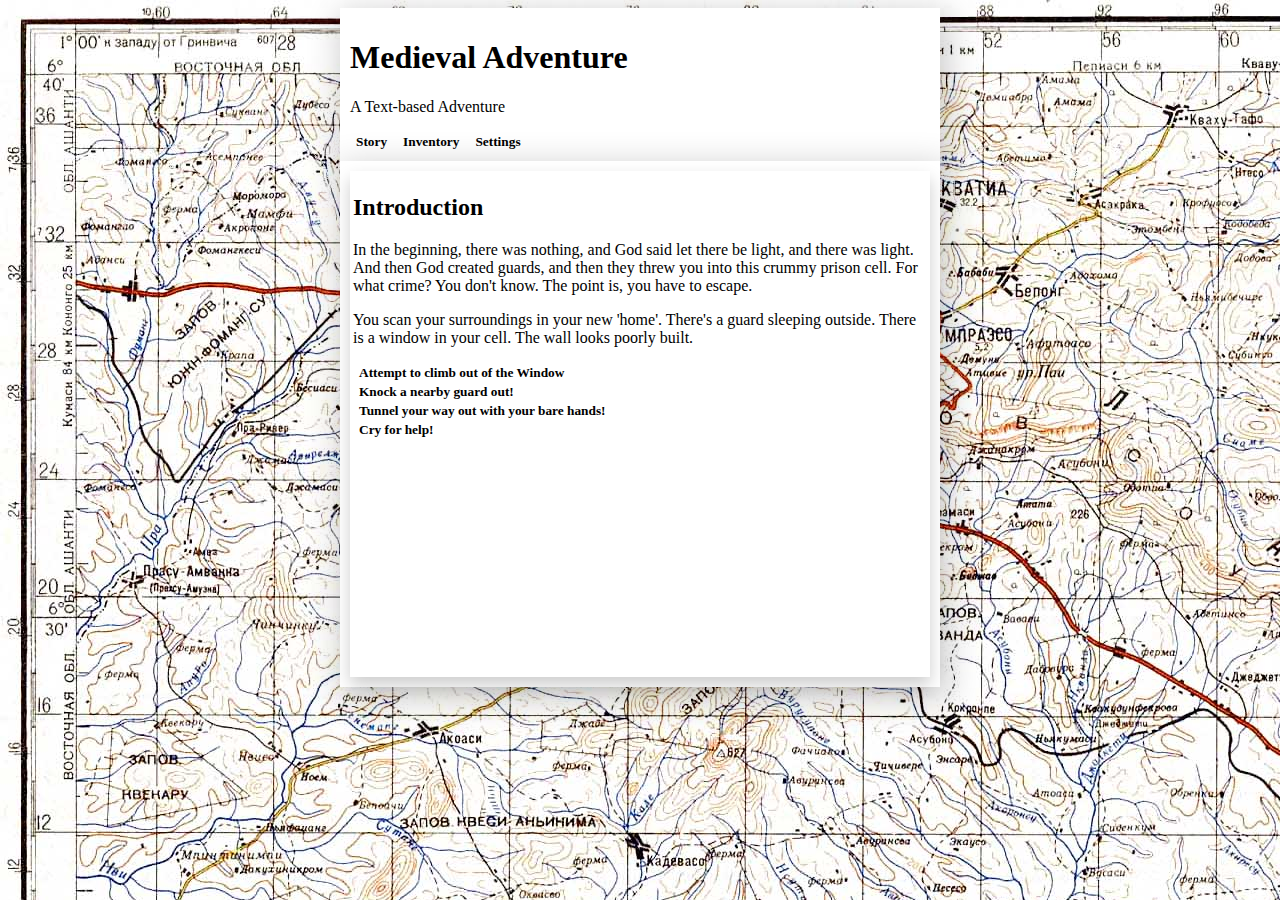
<file: Adventure/adventure.html>
<!DOCTYPE HTML>
<html lang=en>

<head>
	
	<title>Medieval Adventure</title>
	<meta charset = UTF-8/>
	
	<!-- Custom CSS -->
	<link rel="stylesheet" type="text/css" href="CSS/adventure.css">
</head>

<body>

	<!-- This is where content goes -->
	<div class = "content" onclick="trackClick()">
		<div class = "info">
			<h1>Medieval Adventure</h1>
			<p>A Text-based Adventure</p>
			<button type="button" onclick="StoryTab()">Story</button>
			<button type="button" onclick="InventoryTab()">Inventory</button>
			<button type="button" onclick="SettingsTab()">Settings</button>
		</div>
		
		<div class = "info" id="inventory">
			<h2>Inventory</h2>
			<p>Any useful item you find will show up here. "Useful".</p>
			<div class = "inventoryItem" id="whiskey">
				<h3>Whiskey Bottle</h3>
				<img src="Images/whiskey.jpg"/>
				<p> You have <span id="whiskeyDisplay">0</span> bottle(s) of whiskey, all stolen from the same guard, probably.</p>
			</div>
			<div class = "inventoryItem" id="key">
				<h3>Key</h3>
				<img src="Images/key.jpg"/>
				<p> You have <span id="keyDisplay">no</span> key, but you don't know which lock(s) it's for.</p>
			</div>
			<div class = "inventoryItem" id="coins">
				<h3>Coins</h3>
				<img src="Images/money.jpg"/>
				<p> You have <span id="coinsDisplay">0</span> coins. Shiny!</p>
			</div>
		</div>
		<div class = "info" id="settings">
			<h2>Settings</h2>
			<p>View Stats, and save or load stuff.</p>
			<button type="button" onclick="autoSave()">Save</button>
			<button type="button" onclick="loadFile()">Load</button>
			<button type="button" onclick="resetGame()">Total Reset</button>
			<p id="timesClicked"></p>
		</div>
		<div class = "info" id="story">
			<!-- First Box -->
			<div class="infoBox" id="S">
				<h2>Introduction</h2>
				<p>In the beginning, there was nothing, and God said let there be light, 
				and there was light. And then God created guards, and then they threw you into 
				this crummy prison cell. For what crime? You don't know. The point is, you have to
				escape. </p>
				<p>You scan your surroundings in your new 'home'. There's a guard sleeping outside. 
				There is a window in your cell. The wall looks poorly built. </p>
				<div class = "infoLine"> 
					<div class="tooltip">
						<button type="button" onclick="showSA()" id="BSA">Attempt to climb out of the Window</button> 
						<span class="tooltiptext"> I think I see the light!</span>
					</div>
				</div>
				<div class = "infoLine"> 
					<div class="tooltip">
						<button type="button" onclick="showSB()" id="BSB">Knock a nearby guard out!</button> 
						<span class="tooltiptext"> He's sleeping while leaning on your cell. You think you can knock him out...</span>
					</div>
				</div>
				<div class = "infoLine"> 
					<div class="tooltip">
						<button type="button" onclick="showSC()" id="BSC">Tunnel your way out with your bare hands!</button> 
						<span class="tooltiptext"> You don't have any tools do you?</span>
					</div>
				</div>
				<div class = "infoLine"> 
					<div class="tooltip">
						<button type="button" onclick="showSD()" id="BSD">Cry for help!</button> 
						<span class="tooltiptext"> Like a sissy! Maybe it'll work?</span>
					</div>
				</div>
				
			</div>
			<!-- Branch A -->
			<div class="infoBox" id="SA">
				<h2>Freedom! Or not!</h2>
				<p>You know what is very strong? Iron bars. You know what is not very strong? Your
				soft, soft, head. It turns out bone does not break iron bars</p>
				<div class = "infoLine"> 
					<div class="tooltip">
						<button type="button" onclick="showS()" id="BSAA">Return to your cell</button> 
						<span class="tooltiptext"> I think I see the stars!</span>
					</div>
				</div>
			</div>
			<div class="infoBox" id="SB">
				<h2>Down he goes!</h2>
				<p>Like an ant, he is crushed by your fist. You gently look at his possesions. You see an uniform,
				a key, and a bottle of whiskey. You pick up the whiskey for later. What do you do now?</p>
				<div class = "infoLine"> 
					<div class="tooltip">
						<button type="button" onclick="showSBA()" id="BSBA">Take his keys</button> 
						<span class="tooltiptext"> Just unlock all the doors and run out!</span>
					</div>
				</div>
				<div class = "infoLine"> 
					<div class="tooltip">
						<button type="button" onclick="showSBB()" id="BSBB">Take his uniform</button> 
						<span class="tooltiptext"> You can impersonate the guard! (Even though that's a crime in and of itself.)</span>
					</div>
				</div>
				<div class = "infoLine"> 
					<div class="tooltip">
						<button type="button" onclick="showSBC()" id="BSBC">Go back to your cell!</button> 
						<span class="tooltiptext"> Maybe you forgot something? But a new guard will come in in his place. Don't ask.</span>
					</div>
				</div>
				<div class = "infoLine"> 
					<div class="tooltip">
						<button type="button" onclick="showSBD()" id="BSBD">Unlock all the other cells</button> 
						<span class="tooltiptext"> Yeah! Comradery and stuff! Maybe.</span>
					</div>
				</div>
			</div>
			<div class="infoBox" id="SC">
				<h2>Freedom! !</h2>
				<p> It turns out that walls are not really that sturdy, especially these. You easily knock down these walls. You've escaped!</p>
				<p> Unfortunately, your neighbours are making a lot of commotion, and the guards try to pursue the prisoners.</p>
				<div class = "infoLine"> 
					<div class="tooltip">
						<button type="button" onclick="showS()" id="BSCA">Pretend nothing happened</button> 
						<span class="tooltiptext"> What? Lil' ol' me? Knock down this wall?</span>
					</div>
				</div>
				<div class = "infoLine"> 
					<div class="tooltip">
						<button type="button" onclick="showL()" id="BSCB">Run through the hole!</button> 
						<span class="tooltiptext"> What are you waiting for? Run for it!</span>
					</div>
				</div>
			</div>
			<div class="infoBox" id="SD">
				<h2>Prisoners don't have freedom of speech</h2>
				<p> The guard tells you to hush up, he tells you he'll kill you if you wake him up again.</p>
				<p> What now?</p>
				<div class = "infoLine"> 
					<div class="tooltip">
						<button type="button" onclick="showSDA()" id="BSDA">Start an Argument!</button> 
						<span class="tooltiptext"> He thinks he can restrict your rights? Well, you've taken philosophy! You'll beat him, with words!</span>
					</div>
				</div>
				<div class = "infoLine"> 
					<div class="tooltip">
						<button type="button" onclick="showSDB" id="BSDB">Punch him! Hard.</button> 
						<span class="tooltiptext"> Well, if he's going to kill you, you might as well kill him.!</span>
					</div>
				</div>
				<div class = "infoLine"> 
					<div class="tooltip">
						<button type="button" onclick="showS()" id="BSDC">Apologize!</button> 
						<span class="tooltiptext"> Maybe he'll be nice all of a sudden?</span>
					</div>
				</div>
			</div>
			<div class="infoBox" id="SBA">
				<h2>There is more than one guard in this building.</h2>
				<p>You stroll casually down the hallway, only to run into a guard. A tough-looking one. 
				It turns out that this prison is well staffed, and has a second guard on duty.</p>
				<p>He is clearly not amused. His face is full of scars, and his muscles are bigger than your entire
				body. It seems foolish to face him. What do you do?</p>
				<div class = "infoLine"> 
					<div class="tooltip">
						<button type="button" onclick="showSBAA()" id="BSBAA">Run! What are you even reading this for?</button> 
						<span class="tooltiptext">Why are you still reading this? RUN!!!</span>
					</div>
				</div>
				<div class = "infoLine"> 
					<div class="tooltip">
						<button type="button" onclick="showSBAB()" id="BSBAB">Stay and face him!</button> 
						<span class="tooltiptext">Maybe you have a death wish?</span>
					</div>
				</div>
			</div>
			<div class="infoBox" id="SBB">
				<h2>A friendly guard</h2>
				<p>A minute later, a guard approaches you and casually asks: "What'd you have for breakfast? I was on guard duty"</p>
				<p></p>
				<div class = "infoLine"> 
					<div class="tooltip">
						<button type="button" onclick="showSBBA()" id="BSBBA">Eggs and Bacon</button> 
						<span class="tooltiptext">Perfectly normal... right?</span>
					</div>
				</div>
				<div class = "infoLine"> 
					<div class="tooltip">
						<button type="button" onclick="showSBBB()" id="BSBBB">Pancakes & Maple Syrup</button> 
						<span class="tooltiptext">Also perfectly normal... right?</span>
					</div>
				</div>
				<div class = "infoLine"> 
					<div class="tooltip">
						<button type="button" onclick="showSBBC()" id="BSBBC">Some prisoner's eyeballs</button> <!-- (If Whiskey >= 1) !-->
						<span class="tooltiptext">Extremely rare</span>
					</div>
				</div>
				<div class = "infoLine"> 
					<div class="tooltip">
						<button type="button" onclick="showSBBD()" id="BSBBD">Just a bottle of whiskey, I was on guard duty too! I'm starved!</button> 
						<span class="tooltiptext">Poor you</span>
					</div>
				</div>
			</div>
			<div class="infoBox" id="SBBA">
				<h2>Bacon and Eggs</h2>
				<p>We don't serve Bacon here! Hoarding meat, that's a crime! To the dungeons!</p>
				<p></p>
				<div class = "infoLine"> 
					<div class="tooltip">
						<button type="button" onclick="showS()" id="BSBBAA">Back to the dungeons</button> 
						<span class="tooltiptext">How was I supposed to know?!?</span>
					</div>
				</div>
			</div>
			<div class="infoBox" id="SBBB">
				<h2>Maple Syrup - apparently a luxury</h2>
				<p>Where did you get Maple Syrup? That's a luxury! An expensive luxury! Wasting our budget like that, that's not right! To the dungeons with you!</p>
				<p></p>
				<div class = "infoLine"> 
					<div class="tooltip">
						<button type="button" onclick="showS()" id="BSBBBA">To the dungeons... again</button> 
						<span class="tooltiptext">That's unfortunate.</span>
					</div>
				</div>
			</div>
			<div class="infoBox" id="SBBC">
				<h2></h2>
				<p>What is wrong with you? Urgg. That's cruelty! I should throw you into the dungeons in orderto teach you something about humility! To the dungeons withye!</p>
				<p></p>
				<div class = "infoLine"> 
					<div class="tooltip">
						<button type="button" onclick="showS()" id="BSSBBCA">To the dungeons!</button> 
						<span class="tooltiptext">Oops, probably shoulda held off with the whisky.</span>
					</div>
				</div>
			</div>
			<div class="infoBox" id="SBBD">
				<h2>Pity</h2>
				<p>Oh, that's depressing. What say we both grab a quick bite to eat in the barracks?</p>
				<p></p>
				<div class = "infoLine"> 
					<div class="tooltip">
						<button type="button" onclick="showJ()" id="BSBBDA">Sure</button>
						<span class="tooltiptext">Why not?</span>
					</div>
				</div>
				<div class = "infoLine"> 
					<div class="tooltip">
						<button type="button" onclick="showSBBDB()" id="BSBBDB">Nah, I still have an inmate to calm down. He took some one's keys and uniform</button> 
						<span class="tooltiptext">Totally not suspicious</span>
					</div>
				</div>
			</div>
			<div class="infoBox" id="SBBDB">
				<h2>Uh oh</h2>
				<p>How did you know? Wait a minute! You're the new prisoner! Back to your cell!</p>
				<p></p>
				<div class = "infoLine"> 
					<div class="tooltip">
						<button type="button" onclick="showS()" id="BSBBDBA">Go to your cell</button>
						<span class="tooltiptext">Well, that was highly inconvienient!</span>
					</div>
				</div>
				<div class = "infoLine"> 
					<div class="tooltip">
						<button type="button" onclick="showSDB()" id="BSBBDBB">Stay and fight</button> 
						<span class="tooltiptext">It's you against the entire staff.</span>
					</div>
				</div>
			</div>
			<div class="infoBox" id="SDA">
				<h2>What shiny batons!</h2>
				<p>The guard draws his batons and waves them dangerously close to your face threatening you once again.</p>
				<p></p>
				<div class = "infoLine"> 
					<div class="tooltip">
						<button type="button" onclick="showSDAA()" id="BSDAA">Laugh at him</button> 
						<span class="tooltiptext">Ha ha ha</span>
					</div>
				</div>
				<div class = "infoLine"> 
					<div class="tooltip">
						<button type="button" onclick="showSDAB()" id="BSDAB">Grab his baton</button> 
						<span class="tooltiptext">Gimme those!</span>
					</div>
				</div>
				<div class = "infoLine"> 
					<div class="tooltip">
						<button type="button" onclick="showS()" id="BSDAC">Apologize</button>
						<span class="tooltiptext">Hopefully he'll forgive you?</span>
					</div>
				</div>
			</div>
			<div class="infoBox" id="SDAA">
				<h2>Ouch...</h2>
				<p>He punches you, hard. You wake up back in your cell. Was it all a dream? Owww, judging by that bruise on your neck, no it wasn't.</p>
				<p></p>
				<div class = "infoLine"> 
					<div class="tooltip">
						<button type="button" onclick="showS()" id="BSDAAA">Back to square one.</button>  
						<span class="tooltiptext">*sigh</span>
					</div>
				</div>
			</div>
			<div class="infoBox" id="SDAB">
				<h2>Thank you for those batons!</h2>
				<p>You take his baton and beat him senseless.</p>
				<p></p>
				<div class = "infoLine"> 
					<div class="tooltip">
						<button type="button" onclick="showSB()" id="BSDABA">What to do next?</button> 
						<span class="tooltiptext">Hmmm...</span>
					</div>
				</div>
			</div>
			<div class="infoBox" id="SDB">
				<h2></h2>
				<p>You punch him and he doubles back groaning in pain. He calls his friends and they move in towards your cell.</p>
				<p></p>
				<div class = "infoLine"> 
					<div class="tooltip">
						<button type="button" onclick="showSDBA()" id="BSDBA"> Get ready to fend them off</button> 
						<span class="tooltiptext">You got this ...hopefully</span>
					</div>
				</div>
				<div class = "infoLine"> 
					<div class="tooltip">
						<button type="button" onclick="showS()" id="BSDBB"> Give up</button> 
						<span class="tooltiptext">This sends you back to the beginning</span>
					</div>
				</div>
			</div>
			<div class="infoBox" id="SDBA">
				<h2>Headaches4Life</h2>
				<p>They punch you. Super hard. You wake up covered in sores, in your cell. This was not a dream!</p>
				<p></p>
				<div class = "infoLine"> 
					<div class="tooltip">
						<button type="button" onclick="showS()" id="BSDBAA">Ouchie</button> 
						<span class="tooltiptext">Back to the start</span>
					</div>
				</div>
			</div>
			<div class="infoBox" id="SDC">
				<h2>Genius!</h2>
				<p>He grunts and goes back to sleep. Suddenly, an idea popped into your head</p>
				<p></p>
				<div class = "infoLine"> 
					<div class="tooltip">
						<button type="button" onclick="showS()" id="BSDCA">Back to the drawing board...</button> 
						<span class="tooltiptext">Hmmm...</span>
					</div>
				</div>
				<div class = "infoLine"> 
					<div class="tooltip">
						<button type="button" onclick="showSDCB()" id="BSDCB">Fish the keys out of his pocket</button> 
						<span class="tooltiptext">Careful now...</span>
					</div>
				</div>
			</div>
			<div class="infoBox" id="SDCB">
				<h2>All those years of fishing finally paid off!</h2>
				<p>You fish the keys out of his pocket and carefully unlock the cell. What now?</p>
				<p></p>
				<div class = "infoLine"> 
					<div class="tooltip">
						<button type="button" onclick="showSB()" id="BSDCBA">Knock out the guard</button>
						<span class="tooltiptext">Martial artist</span>
					</div>
				</div>
				<div class = "infoLine"> 
					<div class="tooltip">
						<button type="button" onclick="showSDCBB()" id="BSDCBB">Unlock the rest of the cells</button>
						<span class="tooltiptext">Free everyone else!</span>
					</div>
				</div>
				<div class = "infoLine"> 
					<div class="tooltip">
						<button type="button" onclick="showL()" id="BSDCBC">Sneak your way out of the prison</button>
						<span class="tooltiptext">As sneaky as an elephant in the room!</span>
					</div>
				</div>
			</div>
			<div class="infoBox" id="SDCBB">
				<h2>Grateful inmate</h2>
				<p>You unlock the first cell. The first inmate asks, why are you doing this?</p>
				<p></p>
				<div class = "infoLine"> 
					<div class="tooltip">
						<button type="button" onclick="showSDCBBA()" id="BSDCBBA">For my own reasons</button> 
						<span class="tooltiptext">I don't really care but I thought it would be cool.</span>
					</div>
				</div>
				<div class = "infoLine"> 
					<div class="tooltip">
						<button type="button" onclick="showSDCBBB()" id="BSDCBBB">For freedom and liberty!</button> 
						<span class="tooltiptext">Wow. Just wow.</span>
					</div>
				</div>
				<div class = "infoLine"> 
					<div class="tooltip">
						<button type="button" onclick="showSDCBBC()" id="BSDCBBC">Because I hate the empire!</button> 
						<span class="tooltiptext">Do you even know what you're talking about?</span>
					</div>
				</div>
				<div class = "infoLine"> 
					<div class="tooltip">
						<button type="button" onclick="showSDCBBD()" id="BSDCBBD">A Debt to my comrades</button> 
						<span class="tooltiptext">What a nice person.</span>
					</div>
				</div>
			</div>
			<div class="infoBox" id="SDCBBA">
				<h2>Being the cool dude</h2>
				<p>You just reply: " I do whatever I wish, and it is in my interest that you are released." </p>
				<p></p>
				<div class = "infoLine"> 
					<div class="tooltip">
						<button type="button" onclick="showK()" id="BSDCBBAA">Next</button>  <!-- I use K because it was getting way too long !-->
						<span class="tooltiptext">Uh... okay... what next?</span>
					</div>
				</div>
			</div>
			<div class="infoBox" id="SDCBBB">
				<h2>You should run for a position in a democratic society... in a few decades</h2>
				<p>You deliver a rousing speech on freedom, and liberty. That the those in power has oppressed the weak and the powerless for too long. That man has an inalienable right to liberty, and it was your duty to see to it. "Nice liberty you got there, too bad I'll have to take it" replies a guard. It looks like you took too long. They transfer you to another, better built jail, and you rot in prison for the rest of your days. You die of pneumonia. Moral of the story : Don't give long speeches, or else you will die of pneumonia.END:You're gone, but what of your legacy? What of your relatives?</p>
				<p></p>
				<div class = "infoLine"> 
					<div class="tooltip">
						<button type="button" onclick="showS()" id="BSDCBBBA">Ask them to continue yours</button> 
						<span class="tooltiptext">Restart</span>
					</div>
				</div>
			</div>
			<div class="infoBox" id="SDCBBC">
				<h2>Anti-empire</h2>
				<p>You reply that you hated the empire. They've repressed you for all that you could remember, that's why you took up your occupation. Until this happened. "I just want to cause damages to them".</p>
				<p></p>
				<div class = "infoLine"> 
					<div class="tooltip">
						<button type="button" onclick="showK()" id="BSDCBBCA">Spread hate for the empire</button> 
						<span class="tooltiptext">Does this mean you support anarchy?</span>
					</div>
				</div>
			</div>
			<div class="infoBox" id="SDCBBD">
				<h2>A debt repaid</h2>
				<p>My past, let's not say. The future is the only thing that matters now. I had a family, they tried to take it away from me, and I ran away. Still, somebody took me in. I've got a debt that can never be repaid, and I'll try to repay it.</p>
				<p>"Hilarious", he replies. "Now, what's the real reason?""I'm dead broke."You say."I'll come along with you, I'm broke too."</p>
				<div class = "infoLine"> 
					<div class="tooltip">
						<button type="button" onclick="showK()" id="BSDCBBDA">Nice</button> 
						<span class="tooltiptext">Nice</span>
					</div>
				</div>
			</div>
			<div class="infoBox" id="K">
				<h2>Freeing the others</h2>
				<p>You continue to unlock each of the cells in turn. Soon, the inmates begin to follow you. There's an impressive crowd behind you. The guards also bunch up. Some of them try to recall their basic training and stand in formation, but others just look helpless.</p>
				<p>"I didn't sign up to be a guard for this to happen" remarks one of them.</p>
				<p>One of the crowd comes forward, and asks: "Oi, what do you want us to do?"</p>
				<div class = "infoLine"> 
					<div class="tooltip">
						<button type="button" onclick="showKA()" id="BKA">Tell them to stand back</button> 
						<span class="tooltiptext">Don't worry, I got this</span>
					</div>
				</div>
				<div class = "infoLine"> 
					<div class="tooltip">
						<button type="button" onclick="showKB()" id="BKB">Tell them to surge forward</button> 
						<span class="tooltiptext">Start rioting!!!</span>
					</div>
				</div>
				<div class = "infoLine"> 
					<div class="tooltip">
						<button type="button" onclick="showKC()" id="BKC">Do a complicated flanking maneuver</button> 
						<span class="tooltiptext">Who knew you were such a tactitian?</span>
					</div>
				</div>
				<div class = "infoLine"> 
					<div class="tooltip">
						<button type="button" onclick="showKD()" id="BKD">Run the other way</button> 
						<span class="tooltiptext">Retreat!</span>
					</div>
				</div>
			</div>
			<div class="infoBox" id="KA">
				<h2>Hello</h2>
				<p>You face the guards. What do you do?</p>
				<p></p>
				<div class = "infoLine"> 
					<div class="tooltip">
						<button type="button" onclick="showKB()" id="BKAA">Motion the crowd to come forward</button> 
						<span class="tooltiptext">Notion of aggression</span>
					</div>
				</div>
				<div class = "infoLine"> 
					<div class="tooltip">
						<button type="button" onclick="showKAB()" id="BKAB">Offer to negotiate</button> 
						<span class="tooltiptext">The peaceful way</span>
					</div>
				</div>
				<div class = "infoLine"> 
					<div class="tooltip">
						<button type="button" onclick="showKAC()" id="BKAC">Punch the head guard</button> 
						<span class="tooltiptext">Also a notion of aggression</span>
					</div>
				</div>
			</div>
			<div class="infoBox" id="KB">
				<h2>ATTACK</h2>
				<p>The crowd surges forward, and easily knocks out several of the guards. Soon, you bust out of the prison through a hallway with a hole in it.</p>
				<p></p>
				<div class = "infoLine"> 
					<div class="tooltip">
						<button type="button" onclick="showKDA()" id="BKBA">Escape!!!</button> 
						<span class="tooltiptext">Get through the hole</span>
					</div>
				</div>
			</div>
			<div class="infoBox" id="KAB">
				<h2>That wasn't very nice or diplomatic</h2>
				<p>The guards punch you.</p>
				<p></p>
				<div class = "infoLine"> 
					<div class="tooltip">
						<button type="button" onclick="showKB()" id="BKB">Ouch</button> 
						<span class="tooltiptext">I don't think your supporters were very happy with that</span>
					</div>
				</div>
			</div>
			<div class="infoBox" id="KAC">
				<h2>Smack</h2>
				<p>You punch the head guard.</p>
				<p></p>
				<div class = "infoLine"> 
					<div class="tooltip">
						<button type="button" onclick="showKB()" id="BKB">Now charge!</button> 
						<span class="tooltiptext">What a boss</span>
					</div>
				</div>
			</div>
			<div class="infoBox" id="KC">
				<h2>On the road to Canonmore</h2>
				<p>The crowd attempts to comprehend you, but are soon cut down by the slightly more disciplined (1 is better than 0) guards. However, the head guard, for whatever motivation, sees your tactical prowess, assumes that you did it in order to sway yourself in favor of the guards, ie betrayal, and gives you an offer to become a military planner apprentice (they're really short on lackeys for the moment). You accept, as that is the only choice. You set out for Canonmore.</p>
				<p></p>
				<div class = "infoLine"> 
					<div class="tooltip">
						<button type="button" onclick="showLB()" id="BLB">What just happened</button> 
						<span class="tooltiptext">No words</span>
					</div>
				</div>
			</div>
			<div class="infoBox" id="KD">
				<h2>Run!</h2>
				<p>You easily lose the guards, and escape from a hallway with a hole in it(what kind of lousy prison is this?). </p>
				<p></p>
				<div class = "infoLine"> 
					<div class="tooltip">
						<button type="button" onclick="showL()" id="BKDA">Though the hole</button> 
						<span class="tooltiptext">Maybe you should offer some advice for making a more secure prison before you leave?</span>
					</div>
				</div>
			</div>
			<div class="infoBox" id="KDA">
				<h2>ESCAPED</h2>
				<p>You have a bunch of blood-thirsty criminals at your disposal. What now?</p>
				<p></p>
				<div class = "infoLine"> 
					<div class="tooltip">
						<button type="button" onclick="LINK" id="LINK">Be Robin Hood</button> <!-- LINK !-->
						<span class="tooltiptext">Take from the rich and give to the poor!</span>
					</div>
				</div>
				<div class = "infoLine"> 
					<div class="tooltip">
						<button type="button" onclick="showKDAB()" id="BKTB">Run an "Insurance" scheme</button>
						<span class="tooltiptext">Long live the insurance</span>
					</div>
				</div>
				<div class = "infoLine"> 
					<div class="tooltip">
						<button type="button" onclick="showKDAC()" id="BKTC">Go to a town</button>
						<span class="tooltiptext">A town... not just any town - A town</span>
					</div>
				</div>
				<div class = "infoLine"> 
					<div class="tooltip">
						<button type="button" onclick="LINK2" id="LINK2">Get jobs at Lloyd's</button>
						<span class="tooltiptext">This doesn't seem sketchy at ALL</span>
					</div>
				</div>
			</div>
			<div class="infoBox" id="SBAA">
				<h2>The Three Doors</h2>
				<p>It turns out that there are more than two guards in this ramshackle jailhouse. You outrun him, but he's on your trail. Suddenly, you hit three doors. Literally. That hurt a lot. Fortunately, there are three doors. Which door do you pick.</p>
				<p></p>
				<div class = "infoLine"> 
					<div class="tooltip">
						<button type="button" onclick="showSBAAA()" id="BSBAAA">Left</button> 
						<span class="tooltiptext">Left is always right</span>
					</div>
				</div>
				<div class = "infoLine"> 
					<div class="tooltip">
						<button type="button" onclick="showSBAAB()" id="BSBAAB">Middle</button> <!-- To do list -->
						<span class="tooltiptext">Middle is always right</span>
					</div>
				</div>
				<div class = "infoLine"> 
					<div class="tooltip">
						<button type="button" onclick="showSBAAC()" id="BSBAAC">Right</button> 
						<span class="tooltiptext">Right is always right</span>
					</div>
				</div>
				<div class = "infoLine"> 
					<div class="tooltip">
						<button type="button" onclick="showSBAAD()" id="BSBAAD">I ain't afraid of no stinkin guard! </button> 
						<span class="tooltiptext">Fight is always right</span>
					</div>
				</div>
			</div>
			<div class="infoBox" id="SBAB">
				<h2>Surprise</h2>
				<p>He seemed very surprised at this course of action! But then, he starts charging at you at full speed. What now?!?</p>
				<p></p>
				<div class = "infoLine"> 
					<div class="tooltip">
						<button type="button" onclick="showSBABA()" id="BSBABA">Punch him</button> 
						<span class="tooltiptext">Good ol' fashioned fist</span>
					</div>
				</div>
				<div class = "infoLine"> 
					<div class="tooltip">
						<button type="button" onclick="showSBABB()" id="BSBABB">Sidestep him</button> 
						<span class="tooltiptext">I hope this works like in the video games that don't exist yet!</span>
					</div>
				</div>
				<div class = "infoLine"> 
					<div class="tooltip">
						<button type="button" onclick="showSBABC()" id="BSBABC">Do nothing</button> 
						<span class="tooltiptext">What could possibly go wrong?</span>
					</div>
				</div>
			</div>
			<div class="infoBox" id="SBABA">
				<h2>DING DING DING - KO</h2>
				<p>You knocked him out. What do you do now?</p>
				<p></p>
				<div class = "infoLine"> 
					<div class="tooltip">
						<button type="button" onclick="showSBABAA()" id="BSBABAA">Take his stuff, all of it</button> 
						<span class="tooltiptext">I wonder what he has</span>
					</div>
				</div>
				<div class = "infoLine"> 
					<div class="tooltip">
						<button type="button" onclick="showSBABAB()" id="BSBABAB">Take his keys and uniform</button> 
						<span class="tooltiptext">'Cause that's all I need</span>
					</div>
				</div>
				<div class = "infoLine"> 
					<div class="tooltip">
						<button type="button" onclick="showSBAAD()" id="BSBABAC">Eat one of his donuts -he has a lot of donuts</button> 
						<span class="tooltiptext">Never hurts to have a snack</span>
					</div>
				</div>
			</div>
			<div class="infoBox" id="SBABAA">
				<h2>Hoarding is a prison-wide offence</h2>
				<p>You took a lot of stuff. The guards approach you, and arrests you for hoarding. Oh well.</p>
				<p></p>
				<div class = "infoLine"> 
					<div class="tooltip">
						<button type="button" onclick="showS()" id="BSBABAA">Back where you started</button> 
						<span class="tooltiptext">But I wanted to keep his flip-flops!</span>
					</div>
				</div>
			</div>
			<div class="infoBox" id="SBABAB">
				<h2>Your "friend"</h2>
				<p>Well then, you coolly wear his uniform until a 'colleague' of his says "Hey, it's break time, I'll take over for yer' no need to thank me." He's obviously drunk and looking for some time alone and to nap. Another guard is also coming along to the guard room. What do you do?</p>
				<p></p>
				<div class = "infoLine"> 
					<div class="tooltip">
						<button type="button" onclick="showSBABABA()" id="BSBABABA">My mother wants to see me</button> 
						<span class="tooltiptext">...</span>
					</div>
				</div>
				<div class = "infoLine"> 
					<div class="tooltip">
						<button type="button" onclick="showJ()" id="BSBABABB">Sure, let's go! I'm tired.</button> 
						<span class="tooltiptext">Be cheerful</span>
					</div>
				</div>
				<div class = "infoLine"> 
					<div class="tooltip">
						<button type="button" onclick="showL()" id="BSBABABC">I have to leave, don't ask.</button> 
						<span class="tooltiptext">Don't be weird</span>
					</div>
				</div>
			</div>
			<div class="infoBox" id="SBABAC">
				<h2>Ah, Delicious</h2>
				<p>You eat one of his donuts. Ohh, is that chocolate frosting? Whatever the case, the taste of donuts is a refreshing break from this bleak existence.</p>
				<div class = "infoLine">
					<div class="tooltip">
						<button type="button" onclick="showSBABA()" id="BSBABACA">Let's go back</button>
						<span class="tooltiptext">You can't procrastinate life forever, you know.</span>
					</div>
				</div>
			</div>
			<div class="infoBox" id="SBABABA">
				<h2>I think you should've learned a bit more about the guard's background</h2>
				<p>"You don't have a mother, remember?" says the guard. This isn't funny Gerald. What now?</p>
				<p></p>
				<div class = "infoLine"> 
					<div class="tooltip">
						<button type="button" onclick="showSBABABAA()" id="BSBABABAA"> I just got one!</button> 
						<span class="tooltiptext">... that doesn't even make sense</span>
					</div>
				</div>
				<div class = "infoLine"> 
					<div class="tooltip">
						<button type="button" onclick="showSBABABAA()" id="BSBABABAB"> It was a joke!</button> 
						<span class="tooltiptext">Wow - nice joke</span>
					</div>
				</div>
				<div class = "infoLine"> 
					<div class="tooltip">
						<button type="button" onclick="showSBABABAC()" id="BSBABABAC"> No, but I have a foster mother!</button> 
						<span class="tooltiptext"> Uh</span>
					</div>
				</div>
			</div>
			<div class="infoBox" id="SBABABAA">
				<h2>You should see your face</h2>
				<p>Okay, you need rest, I'm dragging you to the barracks.</p>
				<p></p>
				<div class = "infoLine"> 
					<div class="tooltip">
						<button type="button" onclick="showJ()" id="BSBABABAAA">But, But</button> 
						<span class="tooltiptext">No butts' about it... I'll stop, I'm in enough trouble already.</span>
					</div>
				</div>
			</div>
			<div class="infoBox" id="SBABABAC">
				<h2></h2>
				<p>The other guard shrugs, and you're free to wonder outside. There, you approach a long hallway.</p>
				<p></p>
				<div class = "infoLine"> 
					<div class="tooltip">
						<button type="button" onclick="showL()" id="BSBABABACA">The other guard shrugs, and you're free to wonder outside. There, you approach a long hallway.</button> 
						<span class="tooltiptext">Nice recovery</span>
					</div>
				</div>
			</div>
			<div class="infoBox" id="L">
				<h2>Decisions, decisions, decisions</h2>
				<p>The door leads to a very long hall way. You cross the hallway, and then... This jail really is terrible, they haven't even finished building it! You escape easily. What do you do now? </p>
				<p>You examine your surroundings. There is a path leading somewhere... Also a river.</p>
				<div class = "infoLine"> 
					<div class="tooltip">
						<button type="button" onclick="showS()" id="BLA">Return to your warm(okay, not that warm) cell with one semi-square meal every other day</button> 
						<span class="tooltiptext">Actually I'm starting to think that this isn't such a hot idea?</span>
					</div>
				</div>
				<div class = "infoLine"> 
					<div class="tooltip">
						<button type="button" onclick="showLB()" id="BLB">Head along the path</button> 
						<span class="tooltiptext">All roads slash paths go to Rome.</span>
					</div>
				</div>
				<div class = "infoLine"> 
					<div class="tooltip">
						<button type="button" onclick="showLC()" id="BLC">Head along the river</button> 
						<span class="tooltiptext">Civilization Smivilization, what good has civilization ever done you?</span>
					</div>
				</div>
			</div>
			<div class="infoBox" id="LB">
				<h2>The city of City</h2>
				<p>You reach of the city of ... City is very much exaggerated. In the deep, dark, forest, you reach an unincorporated but inhabited area! In some circles, it's known as a h__lhole. Not just that, but you found out that you're the governor. You look back at your qualifications. They accept pretty much anybody, actually, at this point. The inhabitants all dislike each other, and wouldn't trust them even in the most direst of consequences.</p>
				<p>Do you stay?</p>
				<div class = "infoLine"> 
					<div class="tooltip">
						<button type="button" onclick="LINK3" id="LINK3">Yes - Link to new secret adventure</button> <!-- To another story !-->
						<span class="tooltiptext">Interesting</span>
					</div>
				</div>
				<div class = "infoLine"> 
					<div class="tooltip">
						<button type="button" onclick="showL()" id="BL">H__l no!</button> 
						<span class="tooltiptext">Censored for reasons, Internet censors are very strict about these things.</span>
					</div>
				</div>
			</div>
			<div class="infoBox" id="LC">
				<h2>Welcome to Canonmore!</h2>
				<p>You reach the city of Canonmore, governed by your long-time rival in the Academy. But that was a long time ago. </p>
				<p>You settle down from your existence. Eventually, you fall in love, get married, and produce children. You spend the rest of your life peddling goods as a merchant in the city, recounting your experiences on the road. Eventually, you pass away on your death bed. In your will, what did you do?</p>
				<p>END:You are gone, but what of your legacy? What shall your heir be commanded to do?</p>
				<!-- Need to add list of links to other games !-->
				<p> </p>
				<div class = "infoLine"> 
					<div class="tooltip">
						<button type="button" onclick="showS()" id="BLCA">Take up the profession of Nomading(Restart)</button> 
						<span class="tooltiptext">And He has determined that it'll happen all over again.</span>
					</div>
				</div>
			</div>
			<div class="infoBox" id="J">
				<h2>Oops, probably shouldn't be here right now.</h2>
				<p>The left door led directly... to the guard's barracks. Luckily, they're all drunk. How drunk? Drunk enough to accept you as one of their own if you answer one of their questions. The First one asks: Hey George, what's the password?</p>
				<p></p>
				<div class = "infoLine"> 
					<div class="tooltip">
						<button type="button" onclick="showJA()" id="BJA">I ... Forgot?</button> 
						<span class="tooltiptext">Very spooky</span>
					</div>
				</div>
				<div class = "infoLine"> 
					<div class="tooltip">
						<button type="button" onclick="showSBS()" id="BJB">Banana Cream Pie!</button> 
						<span class="tooltiptext">Very spooky</span>
					</div>
				</div>
				<div class = "infoLine"> 
					<div class="tooltip">
						<button type="button" onclick="showJC()" id="BJC">There are no passwords you drunken fool! Get back on duty, this is the inspector speaking!</button> 
						<span class="tooltiptext">Very spooky</span>
					</div>
				</div>
			</div>
			<div class="infoBox" id="JA">
				<h2>Private meeting</h2>
				<p>You always forget, Fred. How very like you. Come on, scram! This is a private meeting. You approach the door, and enter a hallway.</p>
				<p></p>
				<div class = "infoLine"> 
					<div class="tooltip">
						<button type="button" onclick="showL()" id="BJAA">Spooky</button> 
						<span class="tooltiptext">Very spooky</span>
					</div>
				</div>
			</div>
			<div class="infoBox" id="JB">
				<h2>So close and yet so far!</h2>
				<p>How did you know? I didn't tell anyone yet! You must be a spy! Into the dungeons with ye!</p>
				<p></p>
				<div class = "infoLine"> 
					<div class="tooltip">
						<button type="button" onclick="showS()" id="BS">Oh noes!</button> 
						<span class="tooltiptext">That's unfortunate.</span>
					</div>
				</div>
			</div>
			<div class="infoBox" id="JC">
				<h2>Yes SIR</h2>
				<p>Uh, Uh, Yes Inspector! Chimes the guards like clock-work. They do their best to do a military salute, rather awkwardly, and march in step out of the room one by one. Now you can scan the room in peace.</p>
				<p>You notice a grandfather clock, a table with documents, and a door. What now?</p>
				<div class = "infoLine"> 
					<div class="tooltip">
						<button type="button" onclick="showJCA()" id="BJCA">Examine the clock</button> 
						<span class="tooltiptext">What a beautiful design!</span>
					</div>
				</div>
				<div class = "infoLine"> 
					<div class="tooltip">
						<button type="button" onclick="showJCB()" id="BJCB">Read the documents</button> 
						<span class="tooltiptext">Very interesting...</span>
					</div>
				</div>
				<div class = "infoLine"> 
					<div class="tooltip">
						<button type="button" onclick="showL()" id="BJCC">Go through the door</button> 
						<span class="tooltiptext">Sounds like there's something important going on inside.</span>
					</div>
				</div>
			</div>
			<div class="infoBox" id="JCA">
				<h2>Mysterious tunnel</h2>
				<p>The Clock has a note taped to the end of the pendulum. The note says : For emergencies only. You push on the clock, but the wall on the back is revealed to be a false wall. You try the key, and it opens to another tunnel. What now?</p>
				<p></p>
				<div class = "infoLine"> 
					<div class="tooltip">
						<button type="button" onclick="showJC()" id="BJCAA"> Examine something else</button> 
						<span class="tooltiptext">Maybe you want to do something else for now.</span>
					</div>
				</div>
				<div class = "infoLine"> 
					<div class="tooltip">
						<button type="button" onclick="showJCAB()" id="BJCAB"> Examine the tunnel</button> 
						<span class="tooltiptext">The dark and scary tunnel - Are you sure?</span>
					</div>
				</div>
			</div>
			<div class="infoBox" id="JCAB">
				<h2>Tresure?</h2>
				<p id="treasureBox">You go down the tunnel, there, you see a chest with a lock. You cannot unlock it. </p>
				<p></p>
				<div class = "infoLine"> 
					<div class="tooltip">
						<button type="button" onclick="showJC()" id="BJCABA">Ah bummer</button> <!-- Special Chest that gifts transferable resources?  !-->
						<span class="tooltiptext">Ohh, a chest! Not that kind of chest! Take your mind out of the gutter!</span>
					</div>
				</div>
			</div>
			<div class="infoBox" id="JCB">
				<h2>Documents and info</h2>
				<p>The documents don't say much, except something about them lacking a governor in ... It doesn't say, there appears not to be a name to the place. It's inhabited though. They're so desperate for a governor that they'll take the first person with imperial qualifications. Hmmm... You think back to your own qualifications. You come back to the room. <span id="keyBox">While rifling through the documents, you find a key! This will come in handy.</span></p>
				<p></p>
				<div class = "infoLine"> 
					<div class="tooltip">
						<button type="button" onclick="showJC()" id="BJCBA">What else?</button> <!-- This also needs some revising !-->
						<span class="tooltiptext">Look around</span>
					</div>
				</div>
			</div>
			<div class="infoBox" id="SBAAC">
				<h2>LOCKED!</h2>
				<p>The right door is locked. Choose another door! Hurry!</p>
				<p></p>
				<div class = "infoLine"> 
					<div class="tooltip">
						<button type="button" onclick="showSBAA()" id="BSBAA">Try another door</button> 
						<span class="tooltiptext">Hurry up - time's a ticking!</span>
					</div>
				</div>
			</div>
			<div class="infoBox" id="SBAAD">
				<h2>Be a hero!</h2>
				<p>You try to stand up to the guard and stand there, looking all hero-type person like and all. He knocks you out instantly and drags you back to your cell. Oh well. A different guard arrives and starts to nap.</p>
				<p></p>
				<div class = "infoLine"> 
					<div class="tooltip">
						<button type="button" onclick="showS()" id="BS">MEGA *sigh</button> 
						<span class="tooltiptext">Back to the cell</span>
					</div>
				</div>
			</div>
			<div class="infoBox" id="SBABB">
				<h2>Owned!</h2>
				<p>He hits the wall, and goes down with a thud!</p>
				<p></p>
				<div class = "infoLine"> 
					<div class="tooltip">
						<button type="button" onclick="showSBABA()" id="BSBABA">That must've hurt</button> 
						<span class="tooltiptext">No feeling sorry for him though</span>
					</div>
				</div>
			</div>
			<div class="infoBox" id="SBC">
				<h2>A hallway appears</h2>
				<p>Now, you enter a hallway</p>
				<p></p>
				<div class = "infoLine"> 
					<div class="tooltip">
						<button type="button" onclick="showL()" id="BSBCA">Continue</button> 
						<span class="tooltiptext">and..?</span>
					</div>
				</div>
			</div>
			<div class="infoBox" id="KTB">
				<h2>It's totally legal!</h2>
				<p>You and several co-conspirators come up with a devious scheme to make some dough. Create a complicated insurance scheme that won't pay out damages and charges high premiums, then lobby the local sheriff to make cart insurance mandatory. It works perfectly, and you and your gang of highway robbers live in luxury for the rest of your lives. </p>
				<p>ENDING: Eventually, you produce children, and die, just like in the bible. Before you go, what do you command them to do?</p>
				<div class = "infoLine"> 
					<div class="tooltip">
						<button type="button" onclick="LINK4" id="LINK4"> Attend the Academy - Link to other game</button> 
						<span class="tooltiptext">Shameless plug for something that doesn't exist yet.</span>
					</div>
				</div>
				<div class = "infoLine"> 
					<div class="tooltip">
						<button type="button" onclick="LINK5" id="LINK5"> Become a merchant - Link to yet anther game!</button> 
						<span class="tooltiptext">Shameless plug for something that doesn't exist yet.</span>
					</div>
				</div>
				<div class = "infoLine"> 
					<div class="tooltip">
						<button type="button" onclick="?" id="?"> Nomading!(Restart)</button> 
						<span class="tooltiptext">Shameless plug for something that doesn't exist yet.</span>
					</div>
				</div>
			</div>
			<div class="infoBox" id="KTC">
				<h2>It's a living</h2>
				<p>Eventually, you arrive at a town. There, a merchant hires you to protect his cargo. You and your merry band become mercenaries. </p>
				<p>ENDING: Eventually, you produce children, and die, just like in the bible. Before you go, what do you command them to do? </p>
				<div class = "infoLine"> 
					<div class="tooltip">
						<button type="button" onclick="LINK4" id="LINK4"> Attend the Academy - Link to other game</button> 
						<span class="tooltiptext">Shameless plug for something that doesn't exist yet.</span>
					</div>
				</div>
				<div class = "infoLine"> 
					<div class="tooltip">
						<button type="button" onclick="LINK5" id="LINK5"> Become a merchant - Link to yet anther game!</button> 
						<span class="tooltiptext">Yay</span>
					</div>
				</div>
				<div class = "infoLine"> 
					<div class="tooltip">
						<button type="button" onclick="?" id="?">  Nomading!(Restart)</button> 
						<span class="tooltiptext">Shameless plug for something that doesn't exist yet.</span>
					</div>
				</div>
			</div>

		
		</div>
	</div>
	<!-- Scripts, load after so that Ids can be used! -->
	<!-- Allows for the game to work by concealment of objects. -->
	<script src="Javascript/mystery.js"> </script>
	<!-- Navigation change .info element script -->
	<script src="Javascript/tabChange.js"> </script>
	<!-- Saving Loading Script-->
	<script src="Javascript/export.js"> </script>
		
</body>

</html>
</file>
<file: Adventure/CSS/adventure.css>
body {
	font-family : Palatino,"Times New Roman",serif;
	background-image : url("../Images/background.jpg");
	background-attachment:fixed;
    background-position: left top;
	height : 100%;
	overflow-x : visible;
	overflow-y : scroll;
}
.content {
	width : 600px;
	margin : auto;
}
#inventory {
	height : 600px;
	overflow-y : scroll;
}
.inventoryItem { /* Different Text Boxes */
	width : 225px;
	height : 200px;
	padding : 2px;
	float : left;
	margin : 5px;
	margin-bottom : 100px;
}
.inventoryItem img{
	width : 200px;
	height : 200px;
}
.inventoryItem h3{
	text-align : center;
}	
/* 
 This is so each distinct box is distinct.
*/
.info {
	background-color : white; /* So that the player can see the content*/
	padding : 5px;
	box-shadow: 4px 8px 32px 4px rgba(0,0,0,0.2); /* Makes it look like paper */
	overflow-x : visible; /* So tooltips don't get clipped */
	/*overflow-y : scroll; /* So long dialogue doesn't get clipped */
	padding : 10px;
}
.infoBox {
	padding : 3px;
	box-shadow: 0px 8px 16px 0px rgba(0,0,0,0.2);
	height : 500px;
}
.infoLine p {
	display : inline-block;
}
/* So tooltips show up and stay down when it needs to be */
.tooltip {
	display : inline-block;
	position: relative;
}
.tooltip .tooltiptext {
	visibility : hidden;
	background-color : grey;
	color : white; /* Text colour */
	text-align : center;
	padding : 5px 0;
	border-radius: 6px;
	/* Positioning */
	position : absolute;
	z-index: 2;
	top: -5px;
    left: 105%;
	width : 300px;
}
/* Cool arrow thingy */
.tooltip .tooltiptext::after {
	content: " ";
    position: absolute;
    top: 50%;
	z-index: 2;
    right: 100%; /* To the left of the tooltip */
    margin-top: -5px;
    border-width: 5px;
    border-style: solid;
    border-color: transparent grey transparent transparent;
	
}
/* When hover, it will become visible */
.tooltip:hover .tooltiptext {
	visibility : visible;
	
}
/*
 So buttons look nice
*/
button {
	text-decoration : none; /* No Decoration */
	text-align : center;
	border : none;
	outline:none;
	font-weight : bold;
	font-family : inherit;
	background-color: Transparent; /* The colour of the Button is nothing */
}

button:hover {
	cursor : pointer; /* Tells the user that this is clickable! */
}
/* Users are dumb, the text-area is better */
textarea {
    resize: none;
}
</file>
